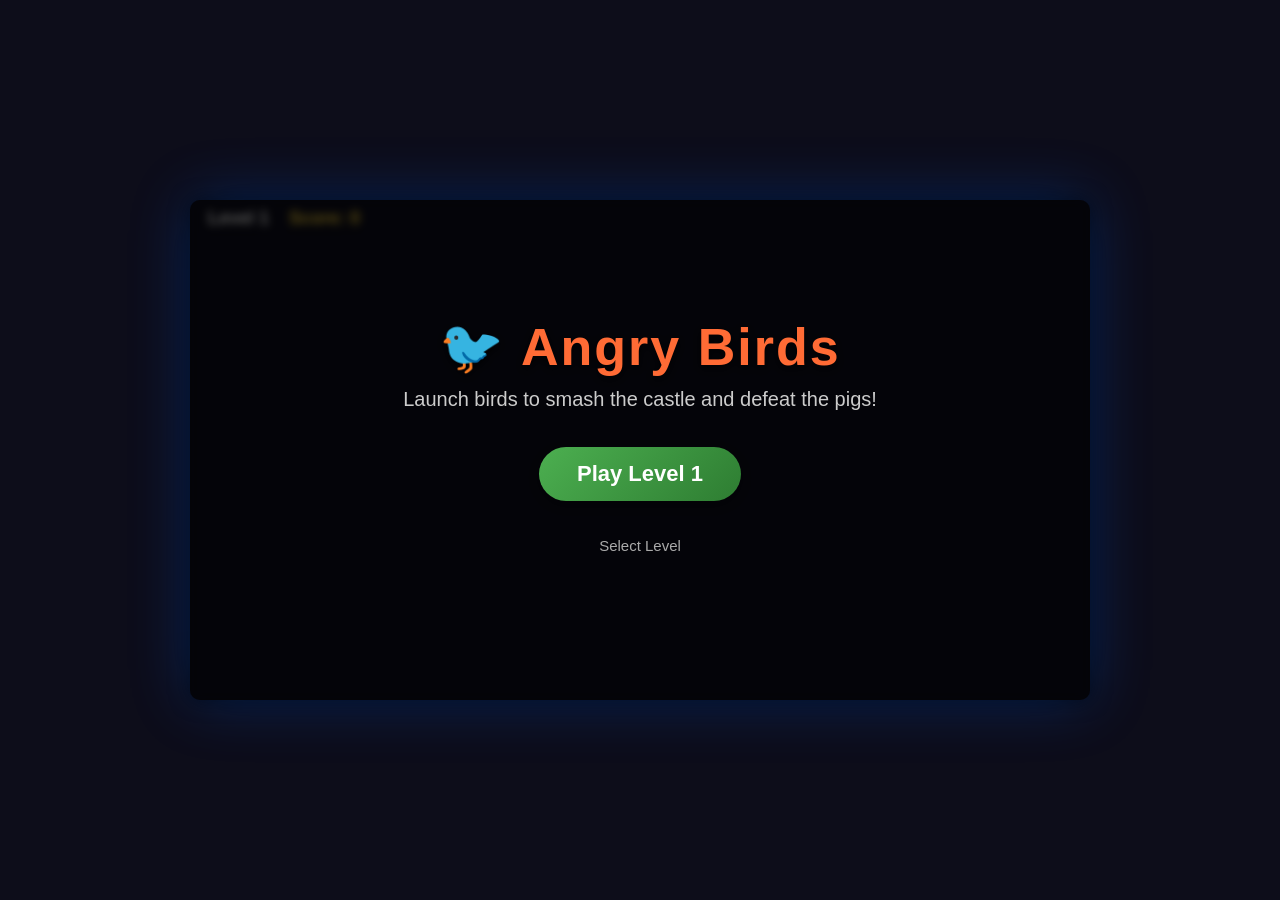
<file: templates/ab01.html>
<!DOCTYPE html>
<html lang="en">
<head>
<meta charset="UTF-8">
<title>Angry Birds – ARC-AGI-3</title>
<style>
*{margin:0;padding:0;box-sizing:border-box}
body{background:#0d0d1a;display:flex;flex-direction:column;align-items:center;
     justify-content:center;min-height:100vh;font-family:'Segoe UI',Arial,sans-serif;
     overflow:hidden;user-select:none}
#wrap{position:relative;display:inline-block}
canvas{display:block;border-radius:10px;
       box-shadow:0 0 60px rgba(0,100,255,.3),0 0 20px rgba(0,0,0,.9);
       cursor:crosshair}
/* ── Overlays ── */
.overlay{position:absolute;inset:0;display:flex;flex-direction:column;
         align-items:center;justify-content:center;border-radius:10px;
         background:rgba(0,0,0,.65);backdrop-filter:blur(4px);
         transition:opacity .3s}
.overlay.hidden{opacity:0;pointer-events:none}
.overlay h1{font-size:52px;font-weight:900;letter-spacing:2px;
            text-shadow:0 3px 10px rgba(0,0,0,.8)}
.overlay p{font-size:20px;color:#ccc;margin:10px 0 30px}
.btn{padding:14px 38px;font-size:22px;font-weight:700;border:none;
     border-radius:50px;cursor:pointer;margin:6px;transition:transform .1s,filter .1s;
     box-shadow:0 4px 15px rgba(0,0,0,.4)}
.btn:hover{transform:scale(1.06);filter:brightness(1.15)}
.btn:active{transform:scale(.97)}
.btn-green{background:linear-gradient(135deg,#4caf50,#2e7d32);color:#fff}
.btn-orange{background:linear-gradient(135deg,#ff9800,#e65100);color:#fff}
.btn-red{background:linear-gradient(135deg,#f44336,#b71c1c);color:#fff}
.btn-blue{background:linear-gradient(135deg,#2196f3,#0d47a1);color:#fff}
#stars-row{display:flex;gap:12px;margin:10px 0}
.star{font-size:48px;transition:transform .4s;display:inline-block}
.star.lit{filter:drop-shadow(0 0 8px gold)}
.star.unlit{filter:grayscale(1) brightness(.4)}
#level-btns{display:flex;gap:12px;flex-wrap:wrap;justify-content:center;margin-top:10px}
.lvl-btn{width:56px;height:56px;border-radius:12px;font-size:20px;font-weight:700;
         border:none;cursor:pointer;background:linear-gradient(135deg,#1565c0,#0d47a1);
         color:#fff;box-shadow:0 3px 8px rgba(0,0,0,.4);transition:transform .1s}
.lvl-btn:hover{transform:scale(1.1)}
.lvl-btn.locked{background:linear-gradient(135deg,#555,#333);cursor:default}
#hud{position:absolute;top:0;left:0;right:0;display:flex;align-items:center;
     padding:8px 18px;pointer-events:none;gap:20px}
#hud-level{font-size:18px;font-weight:700;color:#fff;
           text-shadow:0 2px 6px rgba(0,0,0,.7)}
#hud-score{font-size:18px;font-weight:700;color:#ffd740;
           text-shadow:0 2px 6px rgba(0,0,0,.7)}
#ability-hint{position:absolute;bottom:16px;left:50%;transform:translateX(-50%);
              font-size:15px;color:rgba(255,255,255,.75);pointer-events:none;
              text-shadow:0 1px 4px rgba(0,0,0,.8);transition:opacity .5s}
</style>
</head>
<body>
<div id="wrap">
  <canvas id="c" width="900" height="500"></canvas>

  <!-- HUD (always visible) -->
  <div id="hud">
    <span id="hud-level">Level 1</span>
    <span id="hud-score">Score: 0</span>
  </div>
  <div id="ability-hint"></div>

  <!-- Main menu -->
  <div id="ov-menu" class="overlay">
    <h1 style="color:#ff6b35">🐦 Angry Birds</h1>
    <p>Launch birds to smash the castle and defeat the pigs!</p>
    <button class="btn btn-green" onclick="G.startLevel(0)">Play Level 1</button>
    <div style="margin-top:20px">
      <p style="color:#aaa;font-size:15px">Select Level</p>
      <div id="level-btns"></div>
    </div>
  </div>

  <!-- Level complete -->
  <div id="ov-win" class="overlay hidden">
    <h1 style="color:#ffd740">Level Clear!</h1>
    <div id="stars-row">
      <span class="star unlit" id="s1">⭐</span>
      <span class="star unlit" id="s2">⭐</span>
      <span class="star unlit" id="s3">⭐</span>
    </div>
    <p id="win-score">Score: 0</p>
    <div>
      <button class="btn btn-orange" onclick="G.retry()">Retry</button>
      <button class="btn btn-green" id="btn-next" onclick="G.nextLevel()">Next Level</button>
    </div>
  </div>

  <!-- Level fail -->
  <div id="ov-fail" class="overlay hidden">
    <h1 style="color:#f44336">Oh No!</h1>
    <p>Some pigs survived… Try again!</p>
    <button class="btn btn-red" onclick="G.retry()">Retry</button>
    <button class="btn btn-blue" onclick="G.showMenu()">Menu</button>
  </div>

  <!-- Game clear -->
  <div id="ov-clear" class="overlay hidden">
    <h1 style="color:#ffd740">🏆 You Win!</h1>
    <p>All pigs defeated across 5 levels!</p>
    <button class="btn btn-green" onclick="G.showMenu()">Play Again</button>
  </div>
</div>

<script src="/static/js/ab01-constants.js"></script>
<script src="/static/js/ab01-entities.js"></script>
<script src="/static/js/ab01-render.js"></script>
<script src="/static/js/ab01-input.js"></script>
<script src="/static/js/ab01-physics.js"></script>
<script src="/static/js/ab01-session.js"></script>
<script src="/static/js/ab01-page.js"></script>
</body>
</html>
</file>
